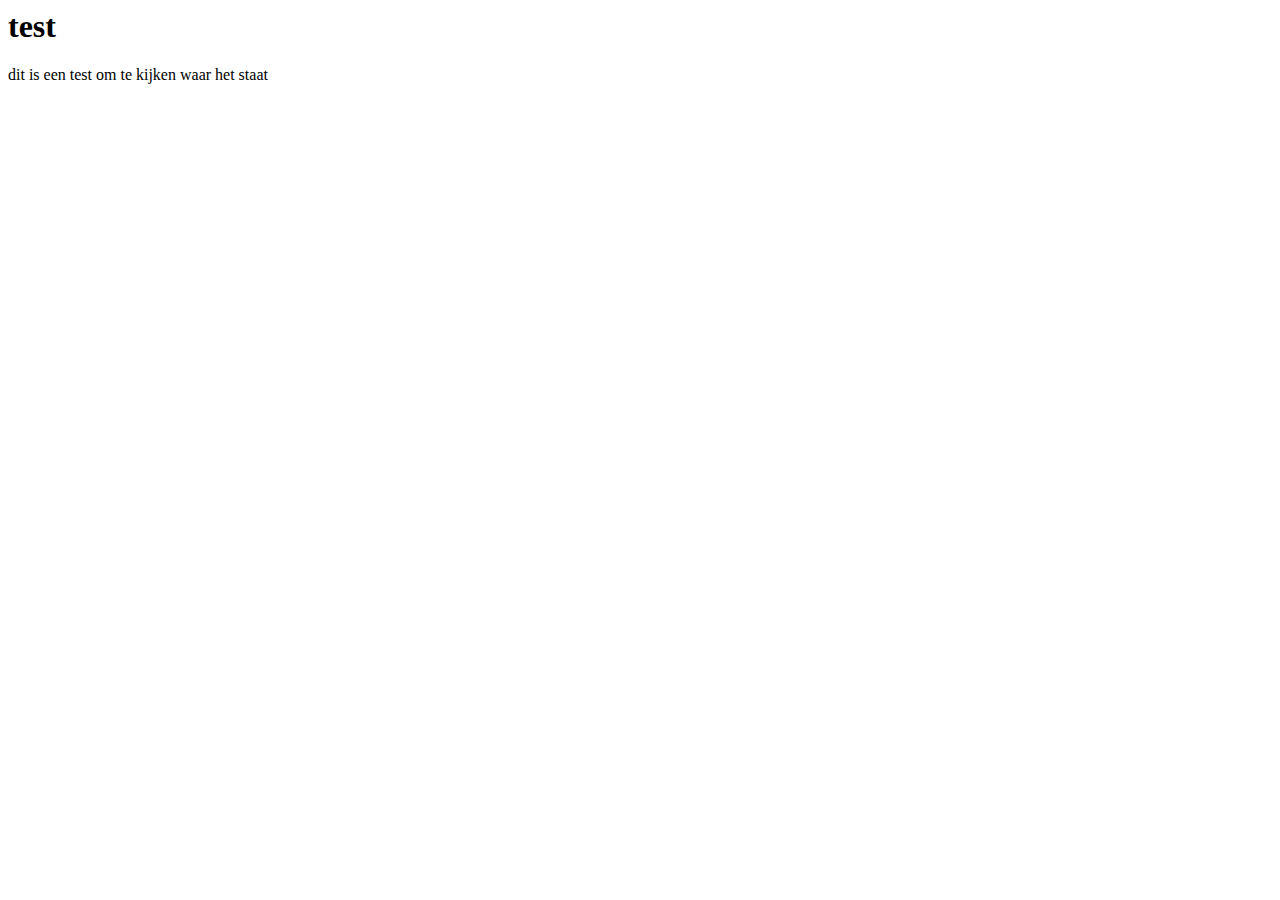
<file: index.html>
<html lang="en">
<head>
    <meta charset="UTF-8">
    <meta http-equiv="X-UA-Compatible" content="IE=edge">
    <meta name="viewport" content="width=device-width, initial-scale=1.0">
    <title>Document</title>
</head>
<body>
    <h1>test</h1>
    <p>dit is een test om te kijken waar het staat</p>
</body>
</html>
</file>
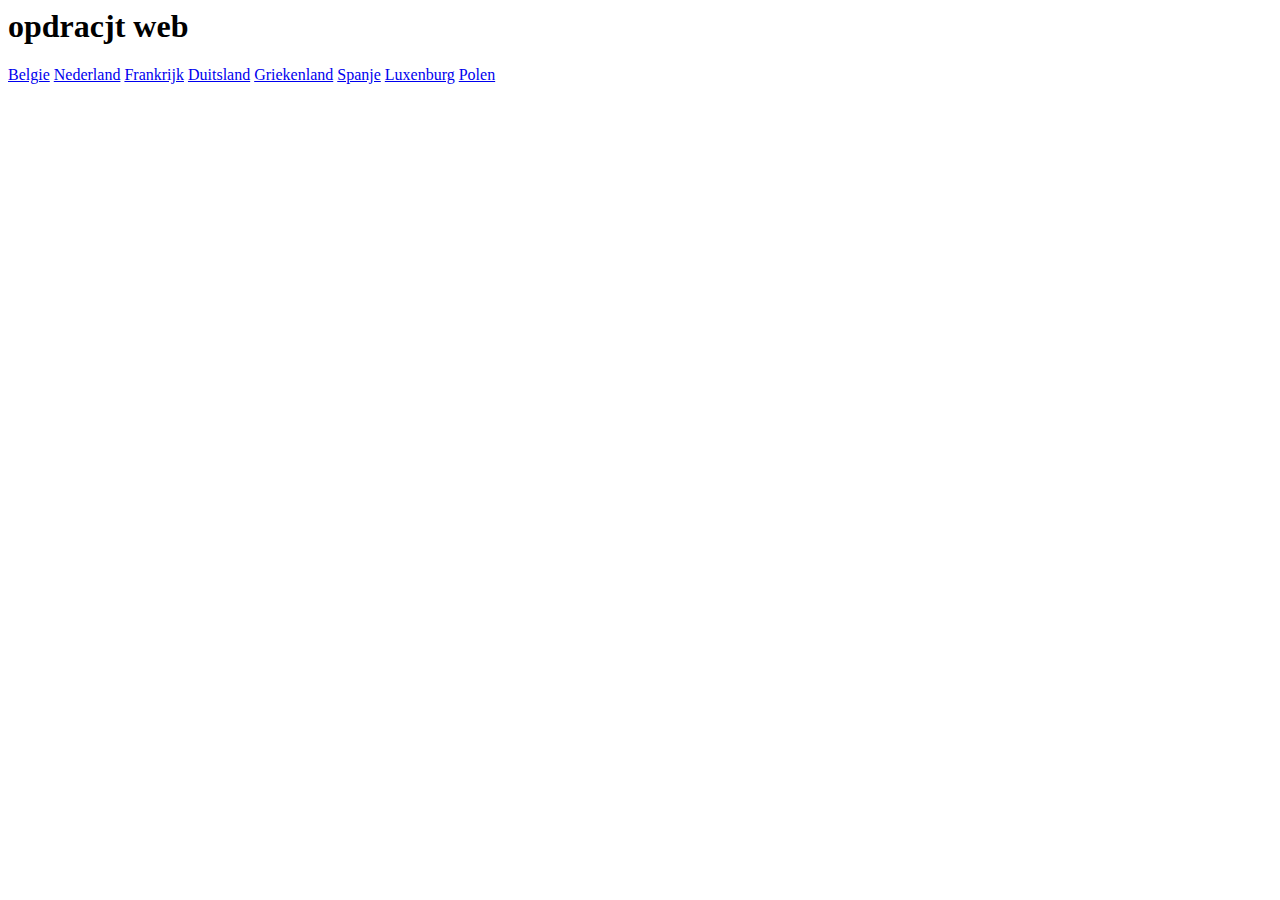
<file: opdracht1.html>
<html lang="en">
<head>
    <meta charset="UTF-8">
    <meta http-equiv="X-UA-Compatible" content="IE=edge">
    <meta name="viewport" content="width=device-width, initial-scale=1.0">
    <title>Document</title>
</head>
<body>
    <h1>opdracjt web</h1>
    <a href="Belgie.html">Belgie</a>
    <a href="Nederland.html">Nederland</a>
    <a href="Frankrijk.html">Frankrijk</a>
    <a href="Duitsland">Duitsland</a>
    <a href="Griekenland">Griekenland</a>
    <a href="Spanje.html">Spanje</a>
    <a href="Luxenburg.html">Luxenburg</a>
    <a href="Polen.html">Polen</a>
</body>
</html>
</file>
